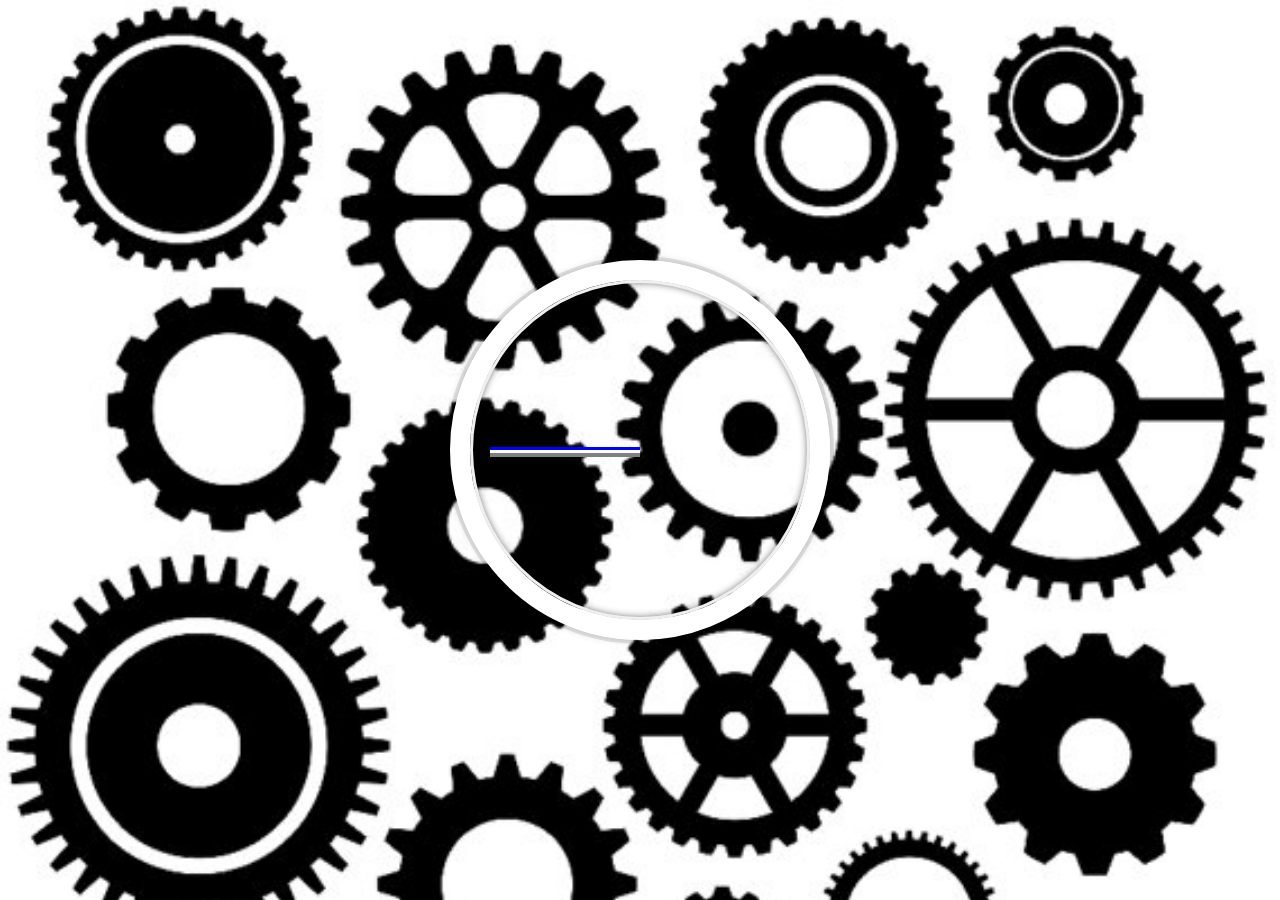
<file: clock.html>
<!DOCTYPE html>
<html lang="en">
<head>
  <meta charset="UTF-8">
  <title>JS + CSS Clock</title>
</head>
<body>


    <div class="clock">
      <div class="clock-face">
        <div class="hand hour-hand"></div>
        <div class="hand min-hand"></div>
        <div class="hand second-hand"></div>
      </div>
    </div>


  <style>
    html {
      background:#018DED  url(gear.jpg);
      background-size:cover;
      font-family:'helvetica neue';
      text-align: center;
      font-size: 10px;
    }

    body {
      margin: 0;
      font-size: 2rem;
      display:flex;
      flex:1;
      min-height: 100vh;
      align-items: center;
    }

    .clock {
      width: 30rem;
      height: 30rem;
      border:20px solid white;
      border-radius:50%;
      margin:50px auto;
      position: relative;
      padding:2rem;
      box-shadow:
        0 0 0 4px rgba(0,0,0,0.1),
        inset 0 0 0 3px #EFEFEF,
        inset 0 0 10px black,
        0 0 10px rgba(0,0,0,0.2);
    }



    .clock-face {
      position: relative;
      width: 100%;
      height: 100%;
      transform: translateY(-3px); /* account for the height of the clock hands */
    }

    .hand.hour-hand {
      width:50%;
      height:10px;
      background:grey;
      position: absolute;
      top:50%;
      transform-origin: 100%;
      transform:rotate (90deg);
      transition: all 0.05s;
      transition-timing-function:cubic-bezier(0.8, 4.7, 0.58, 1);
    }

    .hand.min-hand {
      width:50%;
      height:6px;
      background:white;
      position: absolute;
      top:50%;
      transform-origin: 100%;
      transform:rotate (90deg);
      transition: all 0.05s;
      transition-timing-function:cubic-bezier(0.8, 4.7, 0.58, 1);
    }

    .hand.second-hand{
      width:50%;
      height:3px;
      background:blue;
      position: absolute;
      top:50%;
      transform-origin: 100%;
      transform:rotate (90deg);
      transition: all 0.05s;
      transition-timing-function:cubic-bezier(0.8, 4.7, 0.58, 1);
    }

  </style>
  <script>
  	const secondHand = document.querySelector('.second-hand');
  	const minsHand = document.querySelector('.min-hand');
  	const hourHand = document.querySelector('.hour-hand');

		function setDate (){
			const now = new Date();


			const seconds = now.getSeconds();
			const secondsDegrees = ((seconds/ 60) * 360) + 90;
			secondHand.style.transform = `rotate(${secondsDegrees}deg)`;

			const mins = now.getMinutes();
			const minsDegrees = ((mins/ 60) * 360) + 90;
			minsHand.style.transform = `rotate(${minsDegrees}deg)`;

			const hour = now.getHours();
			const hourDegrees = ((hour/ 12) * 360) + 90;
			hourHand.style.transform = `rotate(${hourDegrees}deg)`;
		
	}

	setInterval(setDate, 1000);


  </script>
</body>
</html>


<!--always something wrong with his video.  If you look at his finished product and the index-FINISHED.html they are differnt. -->
</file>
